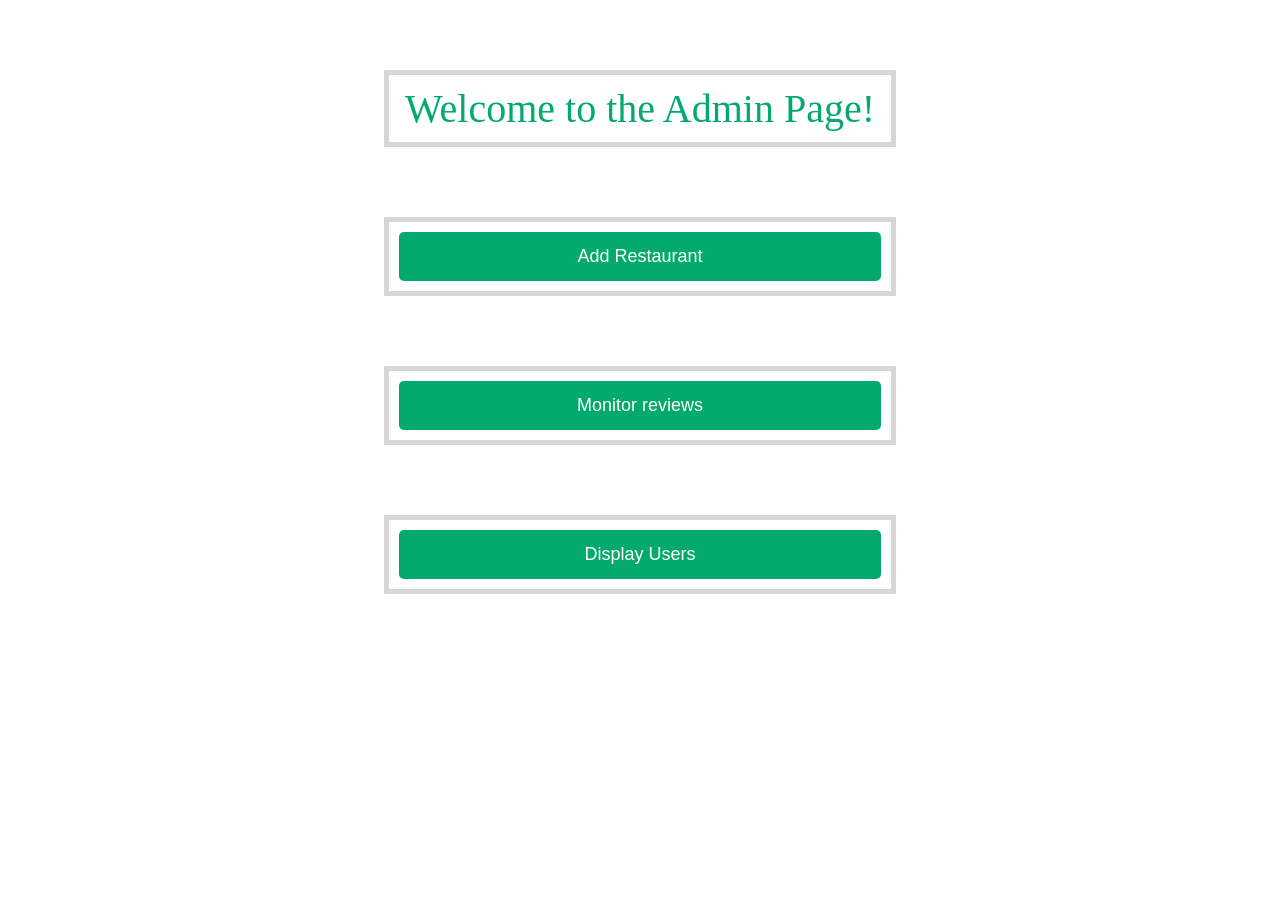
<file: Brisk-FrontEnd/admin/index.html>
<!DOCTYPE html>
<html lang="en">
<head>
    <meta charset="UTF-8">
    <meta http-equiv="X-UA-Compatible" content="IE=edge">
    <meta name="viewport" content="width=device-width, initial-scale=1.0">
    <link rel="icon" href="../assets/briskey-2.png">
    <link rel="stylesheet" href="styles/admin-home.css">
    <title>Admin-homepage</title>
</head>
<body>
    
    <div class="center">
        <div class="image">
            <p>Welcome to the Admin Page!</p>
        </div>
    </div>
    <div class="center">
        <button class="btn-2" id="add_restaurant">Add Restaurant</button>
    </div>
    <div class="center">
        <button class="btn-2" id="monitor_reviews">Monitor reviews</button>
    </div>
    <div class="center">
        <button class="btn-2" id="display_users">Display Users</button>
    </div>

    <script src="./scripts/index.js"></script>
</body>
</html>
</file>
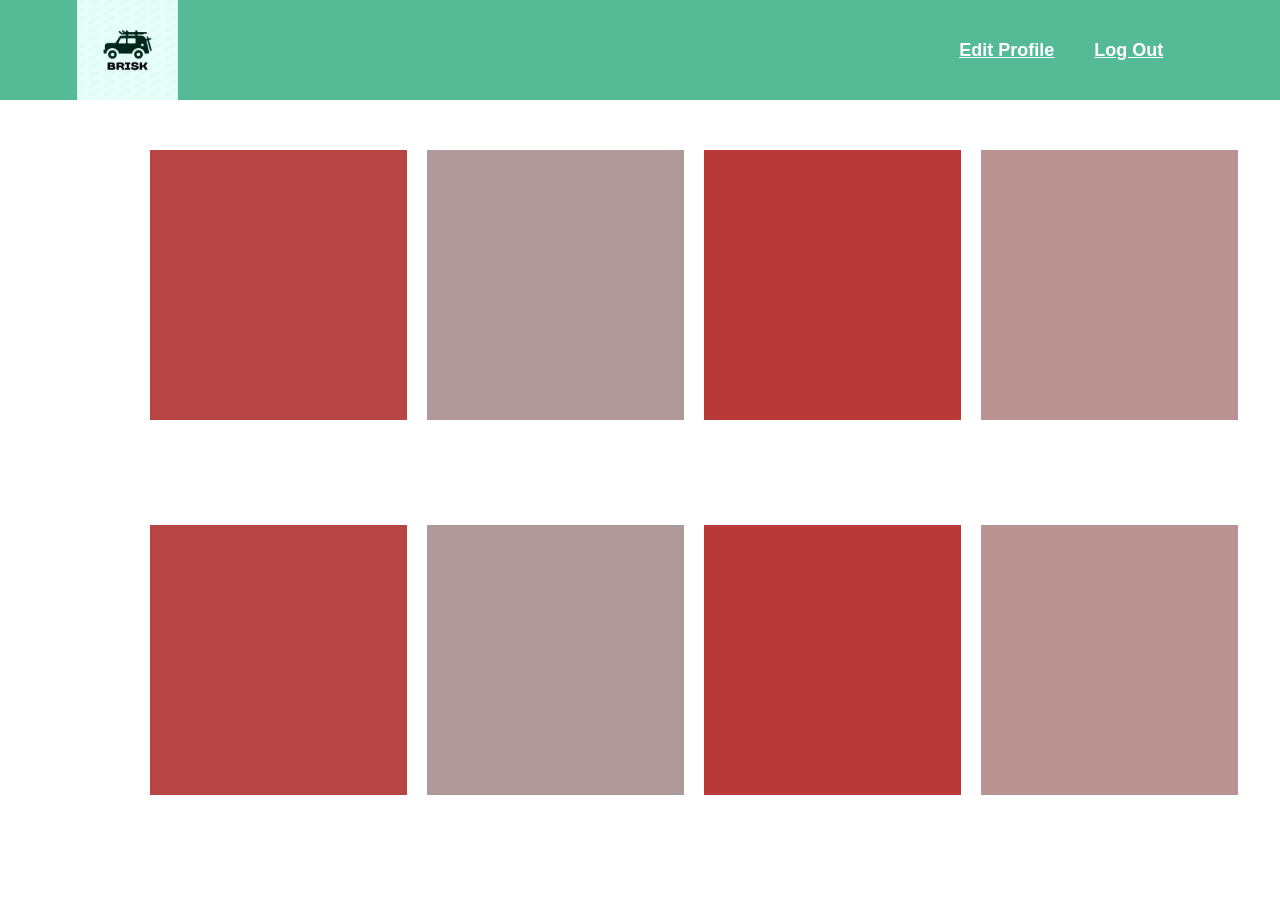
<file: Brisk-FrontEnd/users/pages/actview.html>
<!DOCTYPE html>
<html lang="en">
<head>
    <meta charset="UTF-8">
    <meta http-equiv="X-UA-Compatible" content="IE=edge">
    <meta name="viewport" content="width=device-width, initial-scale=1.0">
    <link rel="icon" href="../assets/briskey-2.png">
    <link rel="stylesheet" href="../styles/actview.css">
    <title>View Restaurants</title>
</head>
<body>
    <div class="hero container">
        <!-- Start Navigation Bar -->
        <nav class="top-nav">
          <img src="../assets/briskey-2.png" alt="" />
          <ul class="links">
            <li id="edit"><a href="./users/pages/edit-profile.html">Edit Profile</a></li>
            <li id="signup"><a href="">Log Out</a></li>
          </ul>
        </nav>
    </div>

    <div class="first-container mobile">
        <div class="first-part">

        </div>
        <div class="second-part">

        </div>
        <div class="third-part">

        </div>
        <div class="fourth-part">

        </div>
    </div>

    <div class="second-container mobile">
        <div class="first-part">

        </div>
        <div class="second-part">

        </div>
        <div class="third-part">

        </div>
        <div class="fourth-part">

        </div>
    </div>
</body>
</html>
</file>
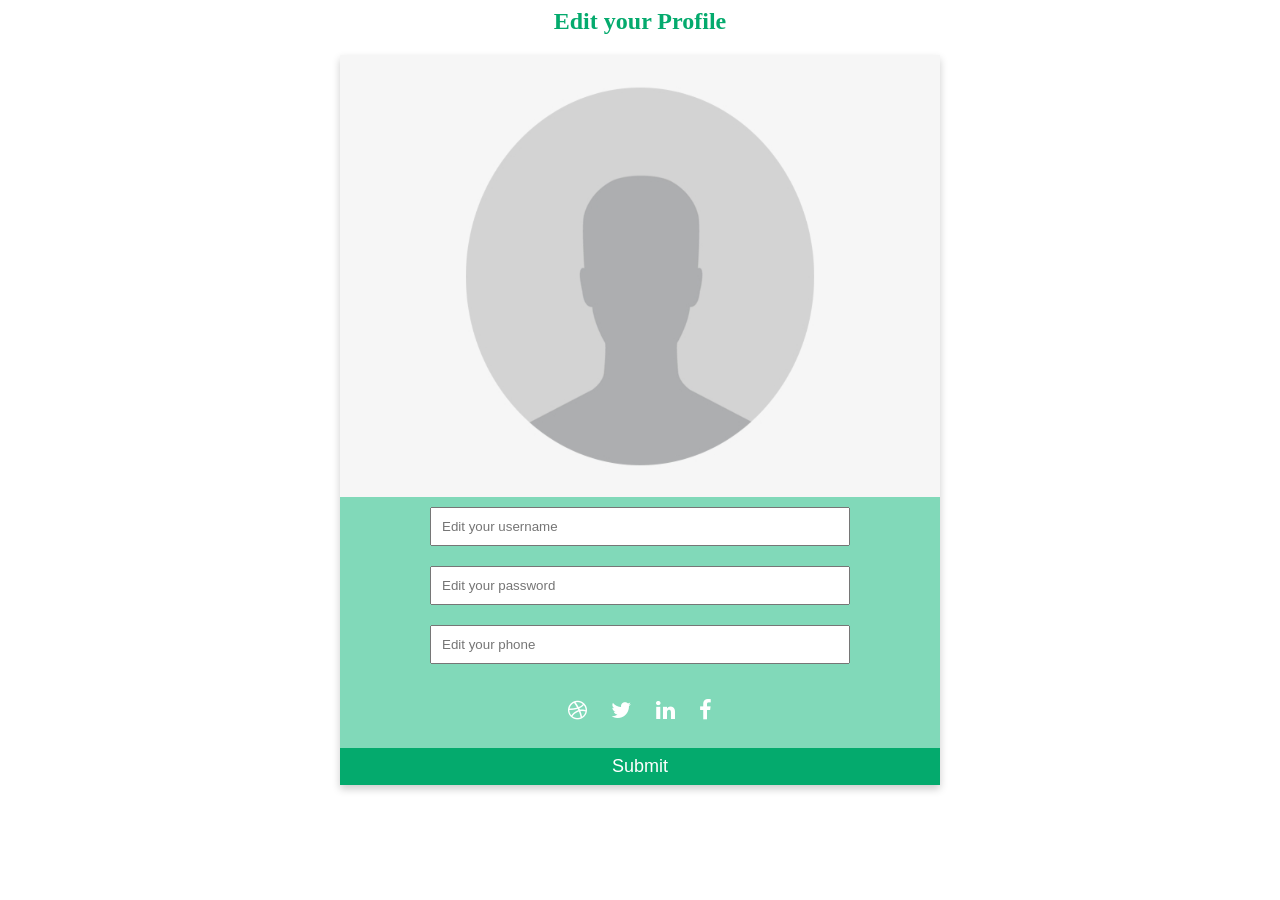
<file: Brisk-FrontEnd/users/pages/edit-profile.html>
<html lang="en-US">
  <head>
  <title>Edit Page</title>
  <link rel="stylesheet" href="../styles/edit.css">
  <link rel="stylesheet" href="https://cdnjs.cloudflare.com/ajax/libs/font-awesome/4.7.0/css/font-awesome.min.css">
  <link rel="icon" href="../assets/briskey-2.png">

</head>
<body>

<h2>Edit your Profile</h2>
<div class="card">
  <img src="../assets/vague.png" class="image">
  <form>
  <div class="middle">
    <div class="text"><button>Upload picture</button></div>
  </div>
  <input  id="username" placeholder="Edit your username"></input>
  <input id="password" placeholder="Edit your password"></input>
  <input id="phone" placeholder="Edit your phone"></input>
  <div style="margin: 24px 0;">
    <a href="#"><i class="fa fa-dribbble"></i></a> 
    <a href="#"><i class="fa fa-twitter"></i></a>  
    <a href="#"><i class="fa fa-linkedin"></i></a>  
    <a href="#"><i class="fa fa-facebook"></i></a> 
  </div>
  <p><button>Submit</button></p>
</form>
</div>

</body>
</html>
</file>
<file: Brisk-FrontEnd/admin/styles/admin-home.css>
* {
    margin: 0;
    padding: 0;
    box-sizing: border-box;
  }

p{
    color: #04AA6D;
    font-size: 40px;
    display: flex;
}
.image{
    text-align: center;
  align-items: center;
  justify-content: center;
  display: flex;
}

  .center {
    margin:auto;
    border: 5px solid rgba(0, 0, 0, 0.159);
    padding: 10px;
    margin-top: 70px;
    width: 40%;
    height:fit-content;
  }
  .btn-2{
    padding: 14px 10px;
    border: none;
    border-radius: 5px;
    width: 100%;
    background-color: #04AA6D;
    color: white;
    font-size: large;
    cursor: pointer;
  }
</file>
<file: Brisk-FrontEnd/users/styles/actview.css>
* {
    margin: 0;
    padding: 0;
    box-sizing: border-box;
  }
  .top-nav {
    display: flex;
    justify-content: space-between;
    height: 100px;
    
  }
  a{
    color: white;
  }

  .hero {
    background-color: rgb(85, 187, 151);
    background-size: cover;
    background-repeat: no-repeat;
    background-position: center;
    color: #fff;
    position: relative;
    
  }
  .btn {
    padding: 14px 10px;
    border: none;
    border-radius: 5px;
  }
  .container {
    padding: 0 6vw;
    width: 100%;
  }
  
  .btn-green {
    background-color: #04AA6D;
    color: #fff;
    font-weight: bold;
    font-size: medium;
    cursor: pointer;
  }
  .links {
    list-style: none;
    display: flex;
    justify-content: center;
    align-items: center;
    font-size: 18px;
    font-weight: bold;
  }
  
  .links > li {
    margin-right: 40px;
    cursor: pointer;
    font-family: -apple-system, BlinkMacSystemFont, 'Segoe UI', Roboto, Oxygen, Ubuntu, Cantarell, 'Open Sans', 'Helvetica Neue', sans-serif;
  }
  
  .links > li:first-child {
    text-decoration: underline;
  }
  
  .links > li:last-child {
    margin-left: 0;
  }
  .first-container,.second-container{
      width: 85%;
      margin-top: 50px;
      margin-bottom: 150px;
      margin-left: 150px;
      display: flex;
      
      height: 25vh;
      text-align: center;
     
  }
  .first-part{
    width: 30vw;
    padding: 5px;
    text-align: center;
    margin-right: 20px;
    background-color: rgb(185, 68, 68);
    height: 30vh;
  }
  .second-part{
    width: 30vw;
    padding: 5px;
    text-align: center;
    margin-right: 20px;
    background-color: rgb(175, 152, 152);
    height: 30vh;
  }
  .third-part{
    width: 30vw;
    padding: 5px;
    text-align: center;
    margin-right: 20px;
    background-color: rgb(185, 56, 56);
    height: 30vh;
  }
.fourth-part{
  width: 30vw;
  padding: 5px;
  text-align: center;
  background-color: rgb(185, 146, 146);
  height: 30vh;
}


@media only screen and (max-width: 1000px) {
  .mobile {
    flex-direction: column;
    /*margin: 5px 2.4rem;*/
  }
  .first-part,.second-part,.third-part,.fourth-part{
    margin-top: 10px;
    width: 50%;
    text-align: center;
    

  }
}
</file>
<file: Brisk-FrontEnd/users/styles/edit.css>
.card {
    box-shadow: 0 4px 8px 0 rgba(0, 0, 0, 0.2);
    max-width: 600px;
    margin: auto;
    text-align: center;
    font-family: arial;
    background-color:#81d9b9 ;
  }
  
  .title {
    color: grey;
    font-size: 18px;
  }
  h2{
    text-align:center;
     color:#04AA6D;
  }
  
  button {
    border: none;
    outline: 0;
    display: inline-block;
    padding: 8px;
    color: white;
    background-color: #04AA6D;
    text-align: center;
    cursor: pointer;
    width: 100%;
    font-size: 18px;
  }
  input{
      margin: 10px;
      padding: 10px;
      width: 70%;
  }
  input:hover{
      border-color: #04AA6D;
  }

  .image{
    width:100%;
     height: 50%;
  }

  a {
    text-decoration: none;
    font-size: 22px;
    color: white;
    padding: 10px;
  }
  
  button:hover, a:hover {
    opacity: 0.7;
  }
  .middle {
    transition: .5s ease;
    opacity: 0;
    position: absolute;
    top: 50%;
    left: 50%;
    transform: translate(-50%, -50%);
    -ms-transform: translate(-50%, -50%);
    text-align: center;
  }
  
  .card:hover .image {
    opacity: 0.6;
  }
  
  .card:hover .middle {
    opacity: 1;
  }
</file>
